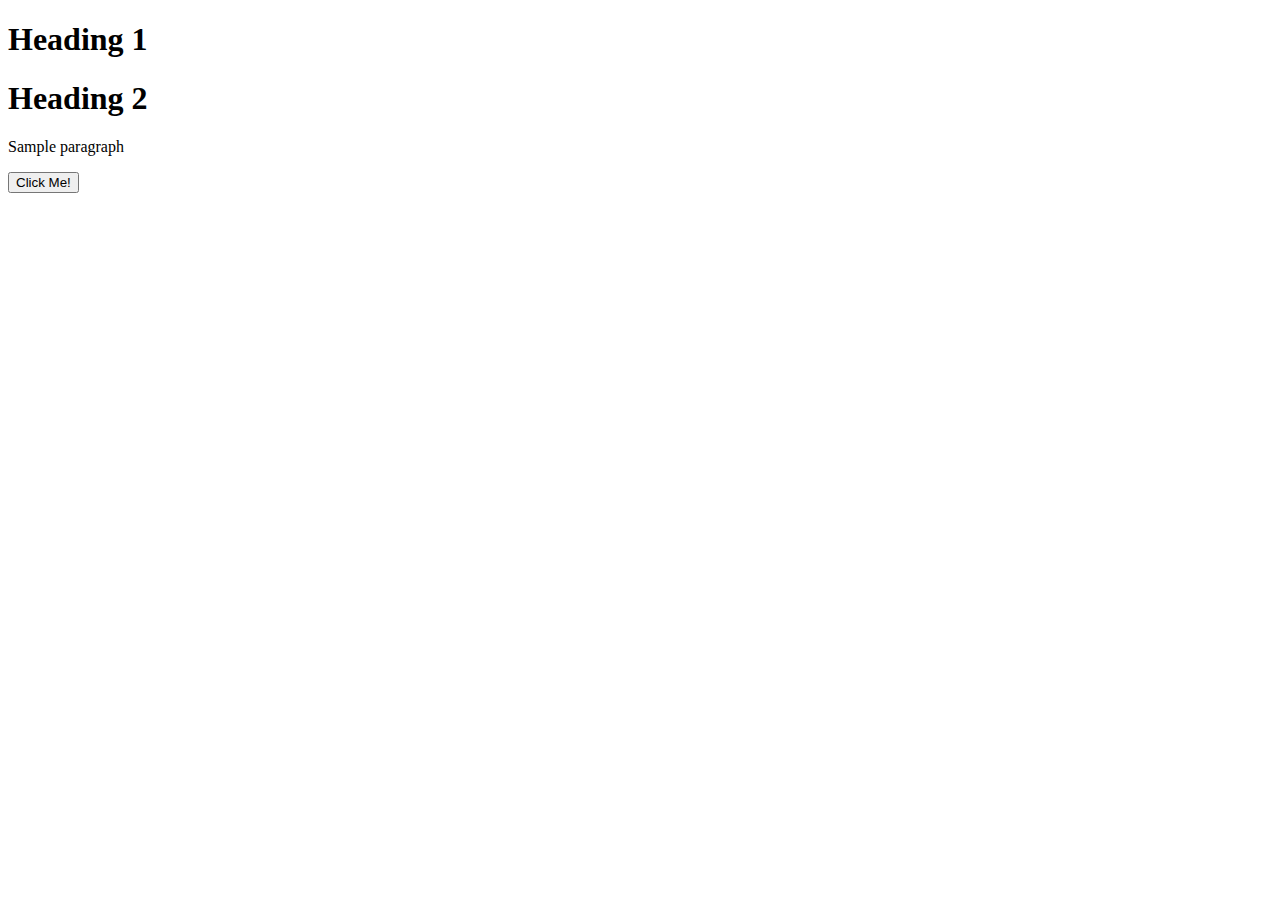
<file: DOM/index.html>
<!DOCTYPE html>
<html lang="en">

<head>
    <meta charset="UTF-8">
    <meta name="viewport" content="width=device-width, initial-scale=1.0">
    <title>Document</title>

</head>

<body>
    <h1 id="one">Heading 1</h1>
    <h1 id="two">Heading 2</h1>
    <p class="para">Sample paragraph</p>


    <!-- Event Handling -->

    <!-- 1st method -->

    <!-- <button id="btn" onclick="alert('Hello!')">Click Me!</button> -->
    <button id="btn">Click Me!</button>
    <script src="dom.js"></script>

</body>

</html>
</file>
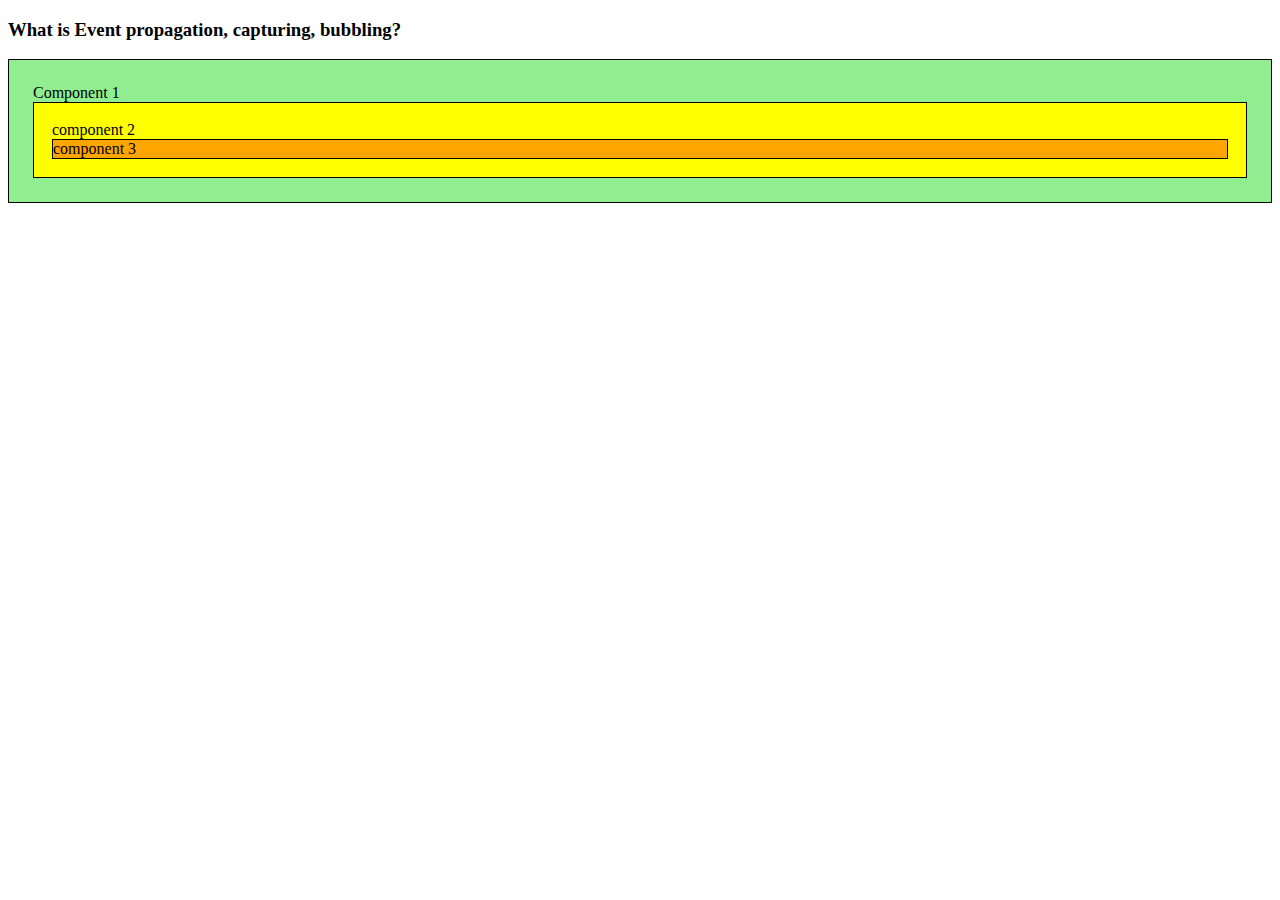
<file: Event Propagation/index.html>
<!DOCTYPE html>
<html lang="en">

<head>
    <meta charset="UTF-8">
    <meta name="viewport" content="width=device-width, initial-scale=1.0">
    <title>Event Propagation</title>
    <style>
        #div1 {
            background-color: lightgreen;
            padding: 24px;
            border: 1px solid black;
        }
        
        #div2 {
            background-color: yellow;
            padding: 18px;
            border: 1px solid black;
        }
        
        #div3 {
            background-color: orange;
            border: 1px solid black;
        }
    </style>
</head>

<body>
    <h3>What is Event propagation, capturing, bubbling?</h3>

    <div id="div1">
        Component 1
        <div id="div2">
            component 2
            <div id="div3">
                component 3
            </div>
        </div>
    </div>

    <!-- Javascript code for event capturing -->
    <script>
        // let div1 = document.getElementById('div1');
        // let div2 = document.getElementById('div2');
        // let div3 = document.getElementById('div3');


        // div1.addEventListener('click', function() {
        //     console.log("component 1");
        //     alert("component 1");
        // });
        // div2.addEventListener('click', function() {
        //     console.log("component 2");
        //     alert("component 2");
        // });
        // div3.addEventListener('click', function() {
        //     console.log("component 3");
        //     alert("component 3");
        // });

        // Javascript code to handle event propagation

        let div1 = document.getElementById('div1');
        let div2 = document.getElementById('div2');
        let div3 = document.getElementById('div3');


        div1.addEventListener('click', function(event) {
            console.log("component 1");
            alert("component 1");
            event.stopPropagation();
        });
        div2.addEventListener('click', function(event) {
            console.log("component 2");
            alert("component 2");
            event.stopPropagation();
        });
        div3.addEventListener('click', function(event) {
            console.log("component 3");
            alert("component 3");
            event.stopPropagation();
        });
    </script>
</body>

</html>
</file>
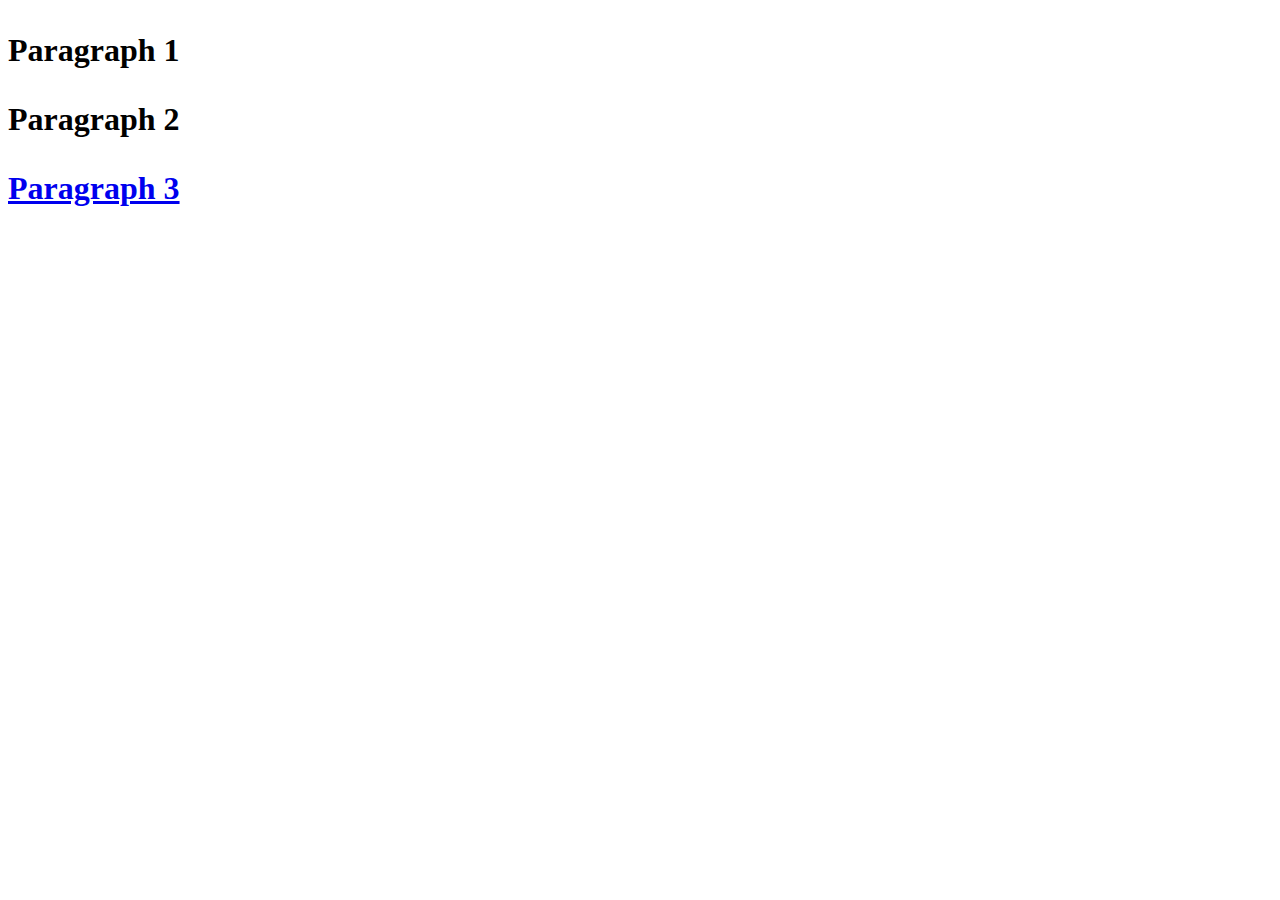
<file: JQuery/index.html>
<!DOCTYPE html>
<html lang="en">

<head>
    <meta charset="UTF-8">
    <meta name="viewport" content="width=device-width, initial-scale=1.0">
    <title>JQuery</title>
    <style>
        p {
            font-size: xx-large;
            font-weight: 700;
        }
    </style>
</head>

<body>
    <p id="para1">Paragraph 1</p>
    <p id="para2">Paragraph 2</p>
    <p id="para3"><a href="https:/www.google.com">Paragraph 3</a></p>
    <div></div><br><br>
    <div id="div2"></div>
    <!-- jquery CDN link  -->
    <script src="https://code.jquery.com/jquery-3.7.1.js" integrity="sha256-eKhayi8LEQwp4NKxN+CfCh+3qOVUtJn3QNZ0TciWLP4=" crossorigin="anonymous"></script>
    <script src="intro.js"></script>
</body>

</html>
</file>
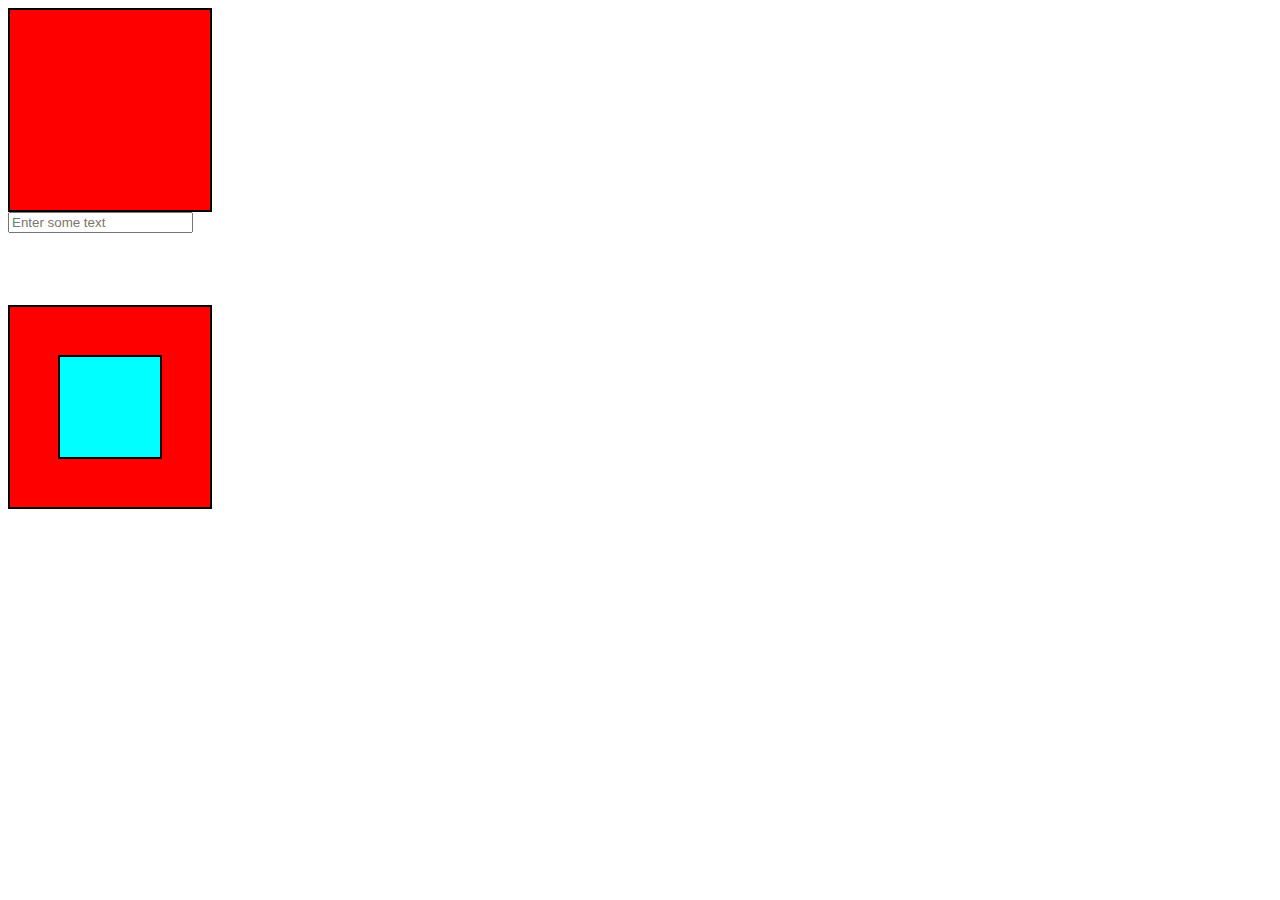
<file: Mouse and Keyboard Events/index.html>
<!-- Keyboard and Mouse Events -->

<!DOCTYPE html>
<html lang="en">

<head>
    <meta charset="UTF-8">
    <meta name="viewport" content="width=device-width, initial-scale=1.0">
    <title>Keyboard and Mouse Events</title>
    <link rel="stylesheet" href="style.css">
</head>

<body>
    <div id="outer"></div>
    <label for="search"></label>
    <input type="text" name="search" id="search" placeholder="Enter some text">
    <script src="script.js"></script><br><br><br><br><br>

    <div id="outerDiv">
        <div id="innerDiv"></div>
    </div>
</body>

</html>
</file>
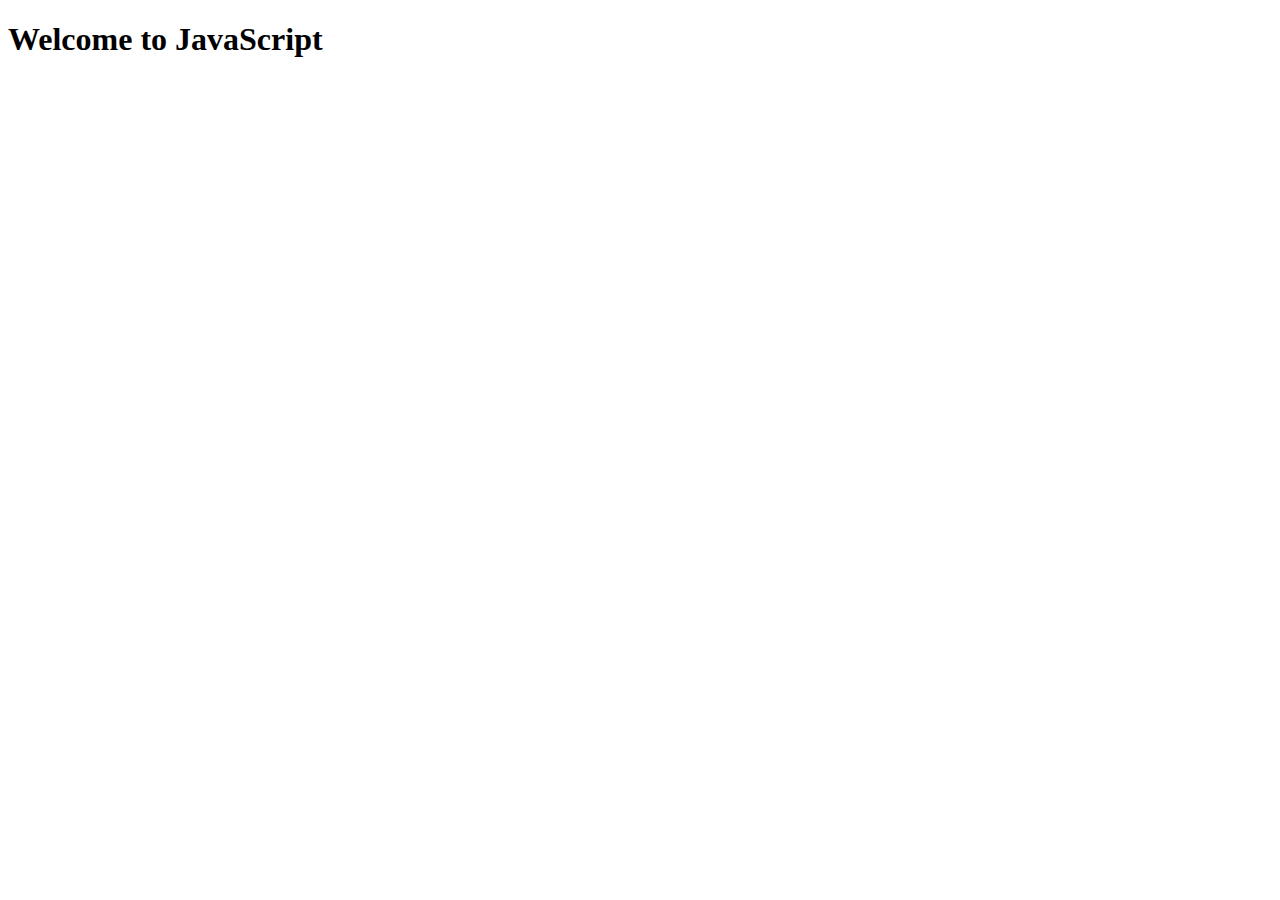
<file: Part-1/index.html>
<!DOCTYPE html>
<html lang="en">

<head>
    <meta charset="UTF-8">
    <meta name="viewport" content="width=device-width, initial-scale=1.0">
    <title>JavaScript Part-1</title>
</head>

<body>
    <h1>Welcome to JavaScript</h1>
    <script>
        var v;
        console.log(v);
    </script>
</body>

</html>
</file>
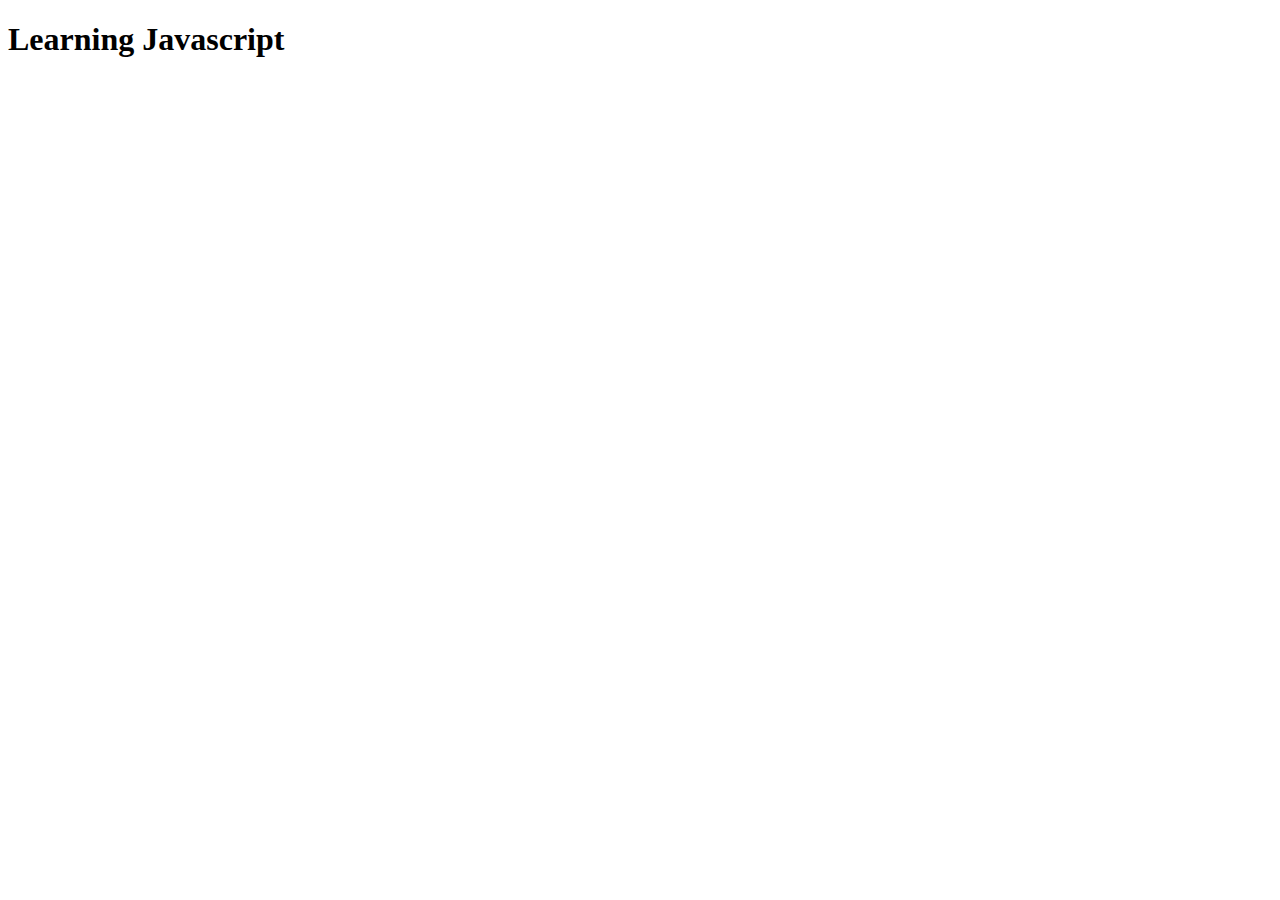
<file: Part-2/index.html>
<!DOCTYPE html>
<html lang="en">

<head>
    <meta charset="UTF-8">
    <meta name="viewport" content="width=device-width, initial-scale=1.0">
    <title>Javascript Part-2</title>
</head>

<body>
    <h1>Learning Javascript</h1>
    <script src="index.js"></script>
</body>

</html>
</file>
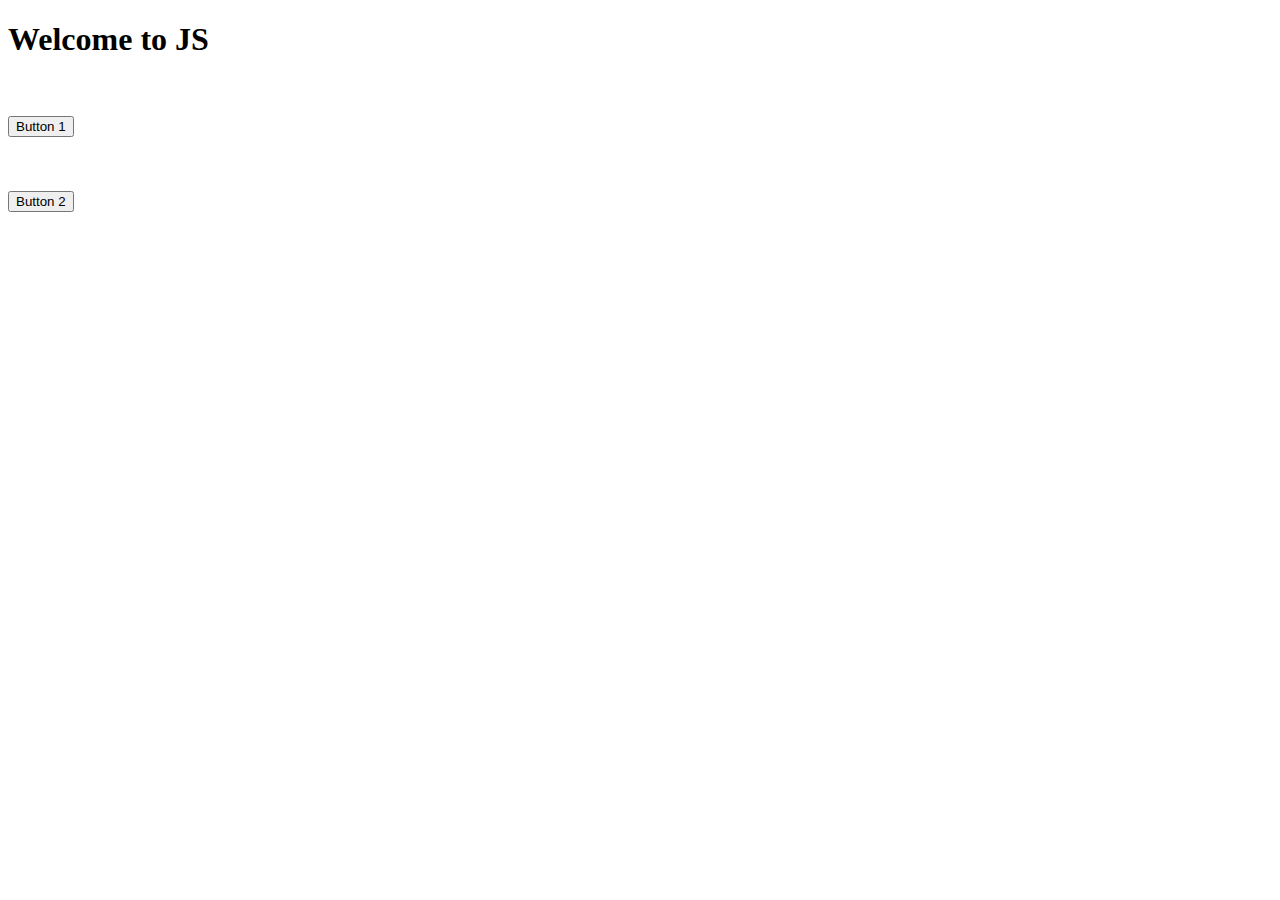
<file: Script Tags/index.html>
<!DOCTYPE html>
<html lang="en">

<head>
    <meta charset="UTF-8">
    <meta name="viewport" content="width=device-width, initial-scale=1.0">
    <title>Script Tag</title>

</head>

<body>
    <h1>Welcome to JS</h1>
    <br><br>
    <button id="btn1">Button 1</button><br><br><br><br>
    <button id="btn2" onclick="sayHello()">Button 2</button>
    <script src="script.js"></script>
    <!-- <script type="text/javascript">
        console.log('Hello');
        var helloButton = document.getElementById('btn');
        console.log(helloButton); //null
        helloButton.addEventListener('click', function() {
            alert('Hello JavaScript!!!')
        });
    </script> -->
</body>

</html>
</file>
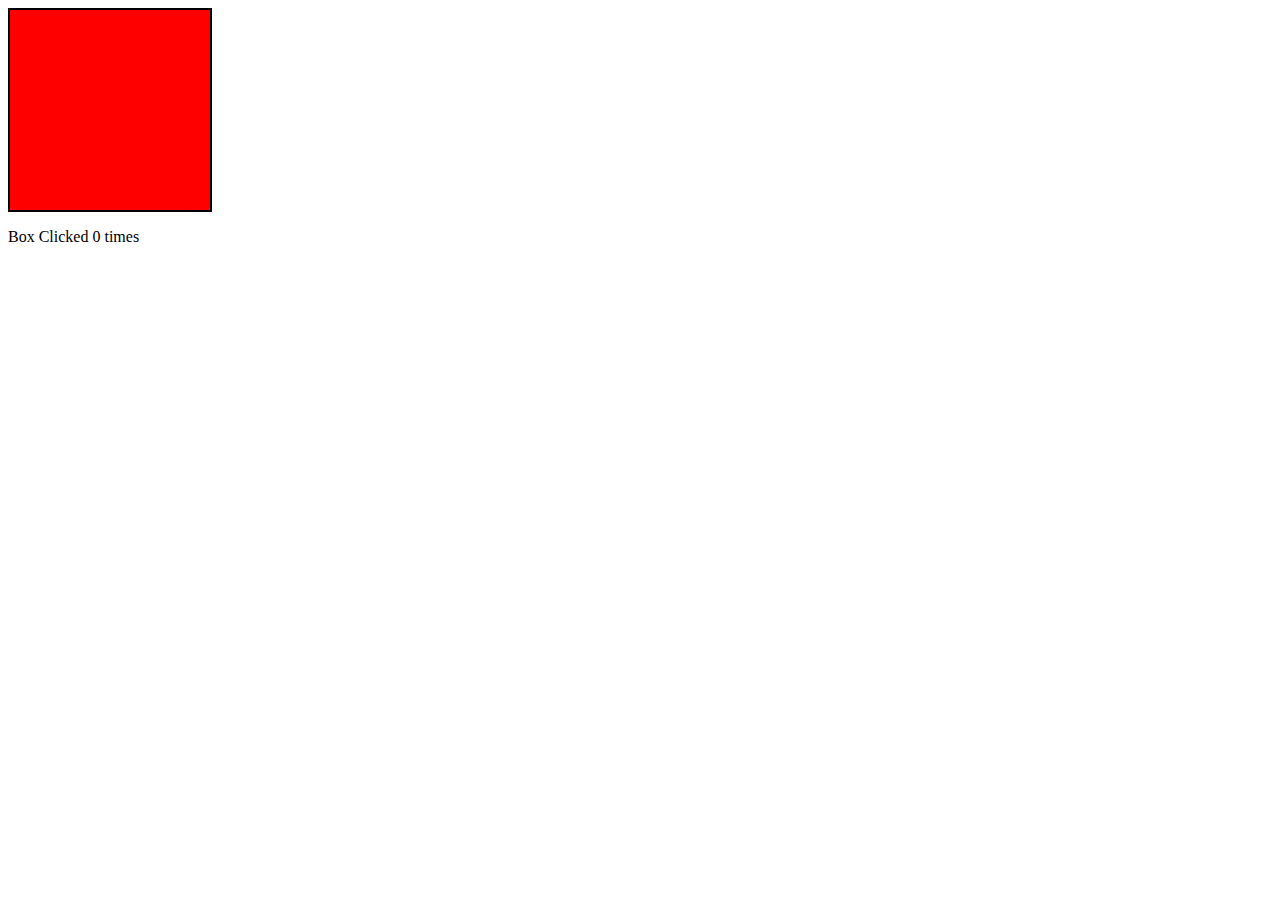
<file: Strict Mode in JavaScript/index.html>
<!DOCTYPE html>
<html lang="en">

<head>
    <meta charset="UTF-8">
    <meta name="viewport" content="width=device-width, initial-scale=1.0">
    <title>Strict Mode in JS</title>
    <style>
        #box {
            height: 200px;
            width: 200px;
            background-color: red;
            border: 2px solid black;
        }
    </style>
</head>

<body>
    <div id="box"></div>
    <p>
        Box Clicked <span id="clickCount">0 </span>times
    </p>
    <script src="script.js"></script>
</body>

</html>
</file>
<file: Mouse and Keyboard Events/style.css>
/* body {
    display: flex;
    justify-content: center;
} */

#outer {
    height: 200px;
    width: 200px;
    /* margin-top: 150px;  */
    background-color: red;
    border: 2px solid black;
}


/* ------------------------------------------------------------- */


/* propagation of Events */

#outerDiv {
    height: 200px;
    width: 200px;
    background-color: red;
    display: flex;
    justify-content: center;
    align-items: center;
    border: 2px solid black;
}

#innerDiv {
    height: 100px;
    width: 100px;
    background-color: cyan;
    border: 2px solid black;
}
</file>
